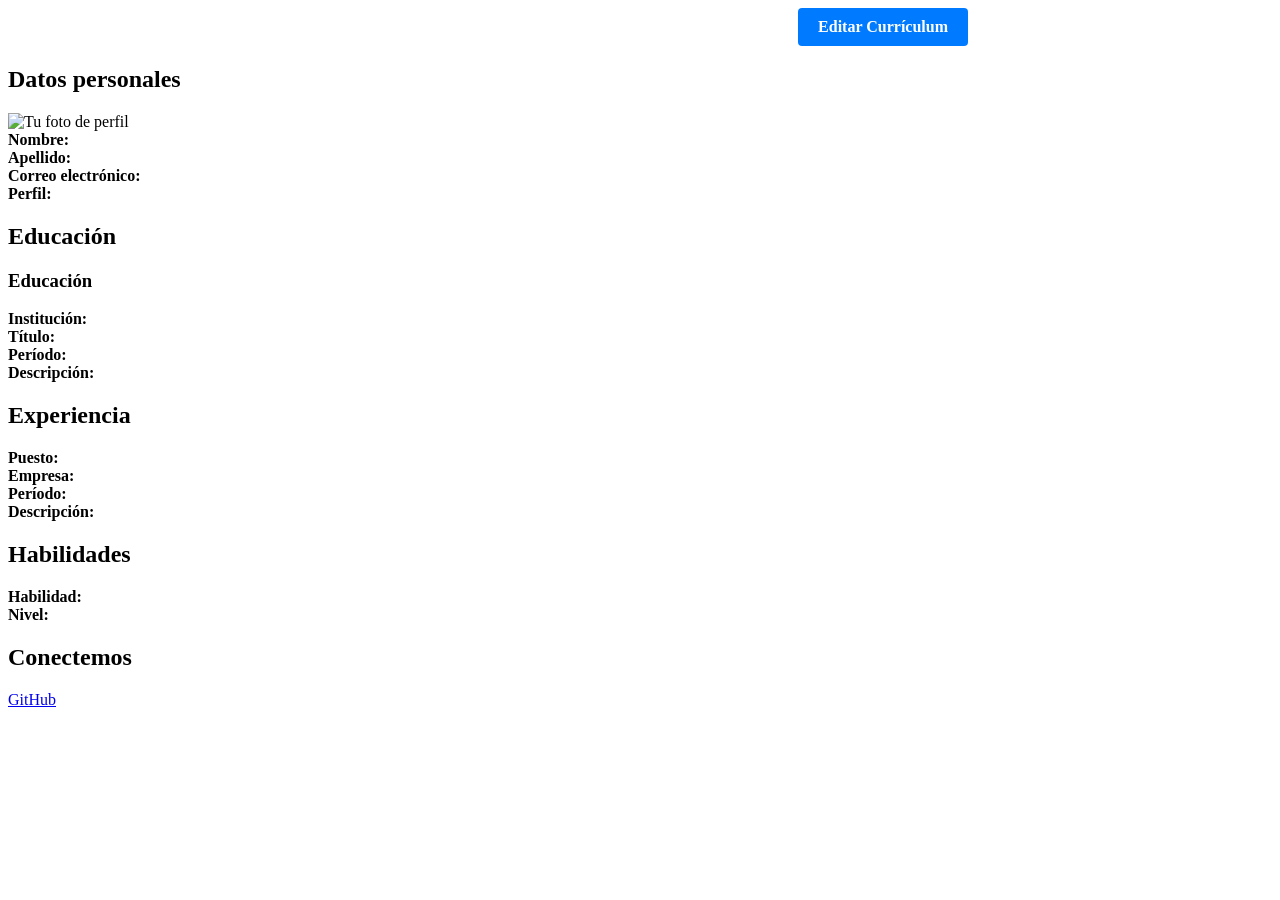
<file: 11-cv-spring-boot/src/main/resources/templates/index.html>
<!--
  Vista de presentación del currículum renderizada con Thymeleaf (th:text, th:each).
-->
<!doctype html>

<html xmlns:th="http://www.thymeleaf.org" lang="es">

<head>
  <meta charset="UTF-8">
  <meta name="viewport" content="width=device-width, initial-scale=1">
  <link rel="stylesheet" th:href="@{/css/style.css}">
  <title>Currículum Vitae</title>
</head>

<body>
  <div style="width: 90%; max-width: 960px; margin-bottom: 20px; text-align: right;">
    <a th:href="@{/cv-form}" style="display: inline-block; padding: 10px 20px; background-color: #007bff; color: white; text-decoration: none; border-radius: 4px; font-weight: bold;">Editar Currículum</a>
  </div>

  <section>
    <h2>Datos personales</h2>

    <div class="profile-image">
      <img th:src="@{/img/fotocv.png}" alt="Tu foto de perfil" width="150">
    </div>
    <div>
      <strong>Nombre:</strong> <span th:text="${cvData.personalDetails.firstName}"></span>
    </div>
    <div>
      <strong>Apellido:</strong> <span th:text="${cvData.personalDetails.lastName}"></span>
    </div>
    <div>
      <strong>Correo electrónico:</strong> <span th:text="${cvData.personalDetails.email}"></span>
    </div>
    <div>
      <strong>Perfil:</strong> <span th:text="${cvData.personalDetails.professionalProfile}"></span>
    </div>
  </section>

  <section>
    <h2>Educación</h2>
    <div class="cv-item" th:each="education, stat : ${cvData.educations}">
      <h3>Educación <span th:text="${stat.index + 1}"></span></h3>
      <div>
        <strong>Institución:</strong> <span th:text="${education.institution}"> </span>
      </div>
      <div>
        <strong>Título:</strong> <span th:text="${education.degree}"></span>
      </div>
      <div>
        <strong>Período:</strong> <span th:text="${education.period}"></span>
      </div>
      <div th:if="${education.description != null and !education.description.trim().isEmpty()}">
        <strong>Descripción:</strong> <span th:text="${education.description}"></span>
      </div>
    </div>
  </section>

  <section>
    <h2>Experiencia</h2>
    <div th:each="experience, stat : ${cvData.experiences}" class="cv-item">
      <h3 th:text="'Experiencia ' + ${stat.index + 1}"></h3>
      <div>
        <strong>Puesto:</strong> <span th:text="${experience.jobTitle}"></span>
      </div>
      <div>
        <strong>Empresa:</strong> <span th:text="${experience.company}"></span>
      </div>
      <div>
        <strong>Período:</strong> <span th:text="${experience.period}"></span>
      </div>
      <div th:if="${experience.description}">
        <strong>Descripción:</strong> <span th:text="${experience.description}"></span>
      </div>
    </div>
  </section>

  <section>
    <h2>Habilidades</h2>
    <div th:each="skill, stat : ${cvData.skills}" class="cv-item">
      <div>
        <strong>Habilidad:</strong> <span th:text="${skill.name}"></span>
      </div>
      <div>
        <strong>Nivel:</strong> <span th:text="${skill.level}"></span>
      </div>
    </div>
  </section>
  <section>
    <h2>Conectemos</h2>
    <div class="social-links">
      <a href="https://github.com/unicoast" target="_blank">GitHub</a>
    </div>
  </section>
</body>

</html>
</file>
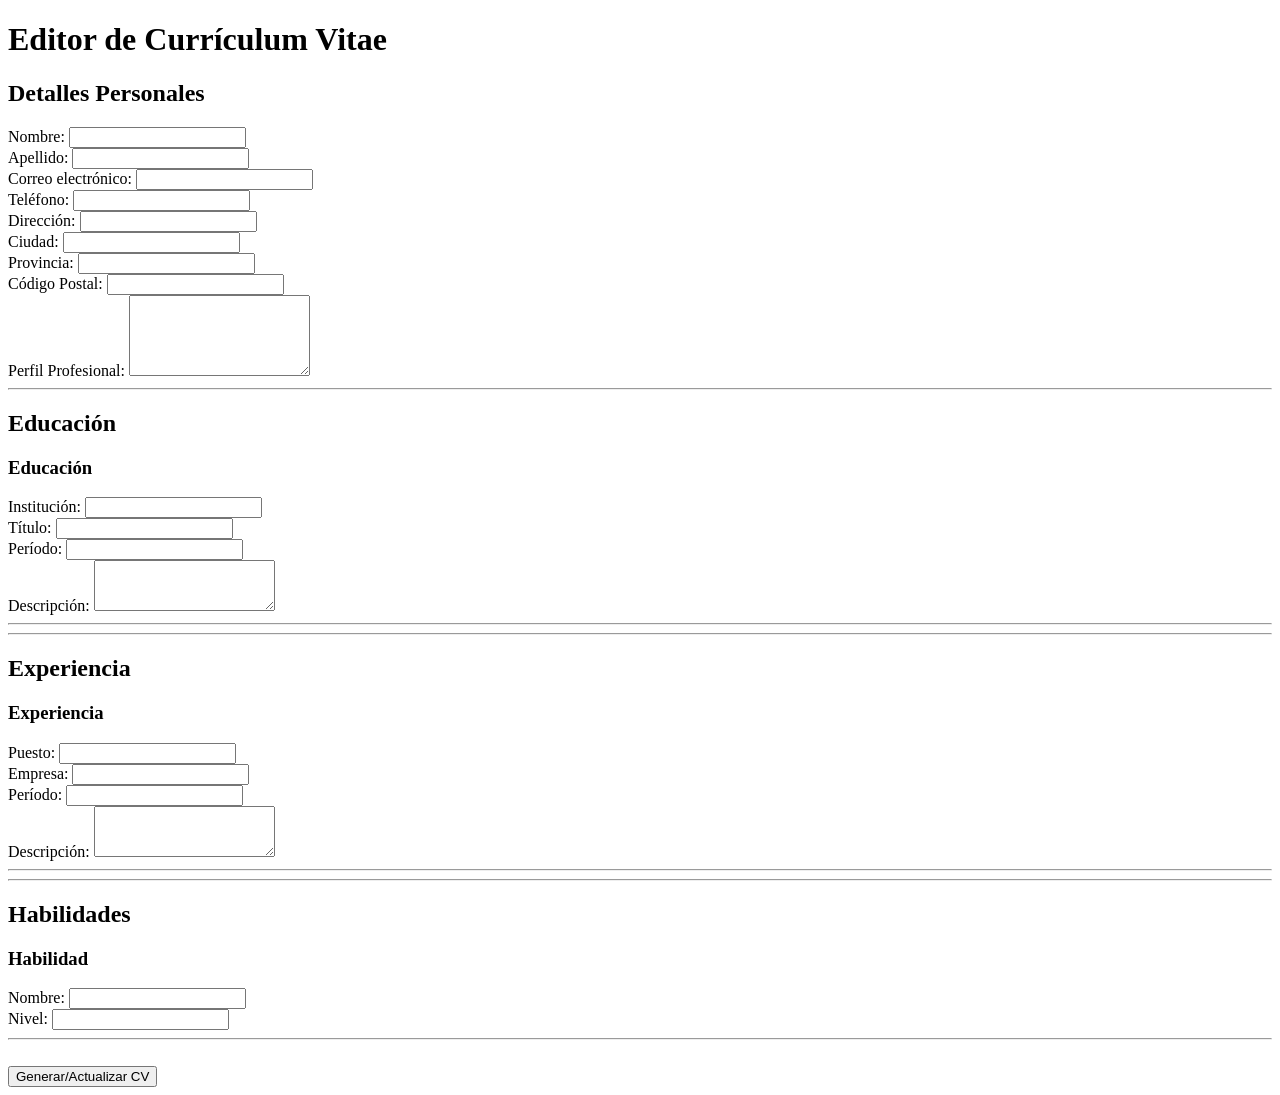
<file: 11-cv-spring-boot/src/main/resources/templates/cv-form.html>
<!--
  Formulario de edición con enlace bidireccional de objetos en Thymeleaf (th:object, th:field).
-->
<!doctype html>

<html xmlns:th="http://www.thymeleaf.org" lang="es">

<head>
  <meta charset="UTF-8">
  <meta name="viewport" content="width=device-width, initial-scale=1">
  <link rel="stylesheet" th:href="@{/css/form-style.css}">
  <title>Editor de Currículum Vitae</title>
</head>

<body>
  <h1>Editor de Currículum Vitae</h1>
  <form th:object="${cvData}" method="post" th:action="@{/generate-cv}">
    <h2>Detalles Personales</h2>
    <div>
      <label for="firstName">Nombre:</label>
      <input type="text" id="firstName" th:field="*{personalDetails.firstName}" />
    </div>
    <div>
      <label for="lastName">Apellido:</label>
      <input type="text" id="lastName" th:field="*{personalDetails.lastName}" />
    </div>
    <div>
      <label for="email">Correo electrónico:</label>
      <input type="email" id="email" th:field="*{personalDetails.email}" />
    </div>

    <div>
      <label for="phone">Teléfono:</label>
      <input type="text" id="phone" th:field="*{personalDetails.phone}" />
    </div>
    <div>
      <label for="address">Dirección:</label>
      <input type="text" id="address" th:field="*{personalDetails.address}" />
    </div>
    <div>
      <label for="city">Ciudad:</label>
      <input type="text" id="city" th:field="*{personalDetails.city}" />
    </div>
    <div>
      <label for="province">Provincia:</label>
      <input type="text" id="province" th:field="*{personalDetails.province}" />
    </div>
    <div>
      <label for="postalCode">Código Postal:</label>
      <input type="text" id="postalCode" th:field="*{personalDetails.postalCode}" />
    </div>
    <div>
      <label for="professionalProfile">Perfil Profesional:</label>
      <textarea id="professionalProfile" th:field="*{personalDetails.professionalProfile}" rows="5"></textarea>
    </div>

    <hr />
    <h2>Educación</h2>
    <div th:each="education, stat : *{educations}">
      <h3>Educación <span th:text="${stat.index + 1}"></span></h3>
      <div>
        <label th:for="${'education_institution_' + stat.index}">Institución:</label>
        <input type="text" th:id="${'education_institution_' + stat.index}"
          th:field="*{educations[__${stat.index}__].institution}" />
      </div>
      <div>
        <label th:for="${'education_degree_' + stat.index}">Título:</label>
        <input type="text" th:id="${'education_degree_' + stat.index}"
          th:field="*{educations[__${stat.index}__].degree}" />
      </div>
      <div>
        <label th:for="${'education_period_' + stat.index}">Período:</label>
        <input type="text" th:id="${'education_period_' + stat.index}"
          th:field="*{educations[__${stat.index}__].period}" />
      </div>
      <div>
        <label th:for="${'education_description_' + stat.index}">Descripción:</label>
        <textarea th:id="${'education_description_' + stat.index}"
          th:field="*{educations[__${stat.index}__].description}" rows="3"></textarea>
      </div>
      <hr th:if="${!stat.last}" />
    </div>
    <hr />

    <h2>Experiencia</h2>
    <div th:each="experience, stat : *{experiences}">
      <h3>Experiencia <span th:text="${stat.index + 1}"></span></h3>
      <div>
        <label th:for="${'experience_jobTitle_' + stat.index}">Puesto:</label>
        <input type="text" th:id="${'experience_jobTitle_' + stat.index}"
          th:field="*{experiences[__${stat.index}__].jobTitle}" />
      </div>
      <div>
        <label th:for="${'experience_company_' + stat.index}">Empresa:</label>
        <input type="text" th:id="${'experience_company_' + stat.index}"
          th:field="*{experiences[__${stat.index}__].company}" />
      </div>
      <div>
        <label th:for="${'experience_period_' + stat.index}">Período:</label>
        <input type="text" th:id="${'experience_period_' + stat.index}"
          th:field="*{experiences[__${stat.index}__].period}" />
      </div>
      <div>
        <label th:for="${'experience_description_' + stat.index}">Descripción:</label>
        <textarea th:id="${'experience_description_' + stat.index}"
          th:field="*{experiences[__${stat.index}__].description}" rows="3"></textarea>
      </div>
      <hr th:if="${!stat.last}" />
    </div>
    <hr />

    <h2>Habilidades</h2>
    <div th:each="skill, stat : *{skills}">
      <h3>Habilidad <span th:text="${stat.index + 1}"></span></h3>
      <div>
        <label th:for="${'skill_name_' + stat.index}">Nombre:</label>
        <input type="text" th:id="${'skill_name_' + stat.index}" th:field="*{skills[__${stat.index}__].name}" />
      </div>
      <div>
        <label th:for="${'skill_level_' + stat.index}">Nivel:</label>
        <input type="text" th:id="${'skill_level_' + stat.index}" th:field="*{skills[__${stat.index}__].level}" />
      </div>
      <hr th:if="${!stat.last}" />
    </div>
    <br />
    <button type="submit">Generar/Actualizar CV</button>
  </form>
</body>

</html>
</file>
